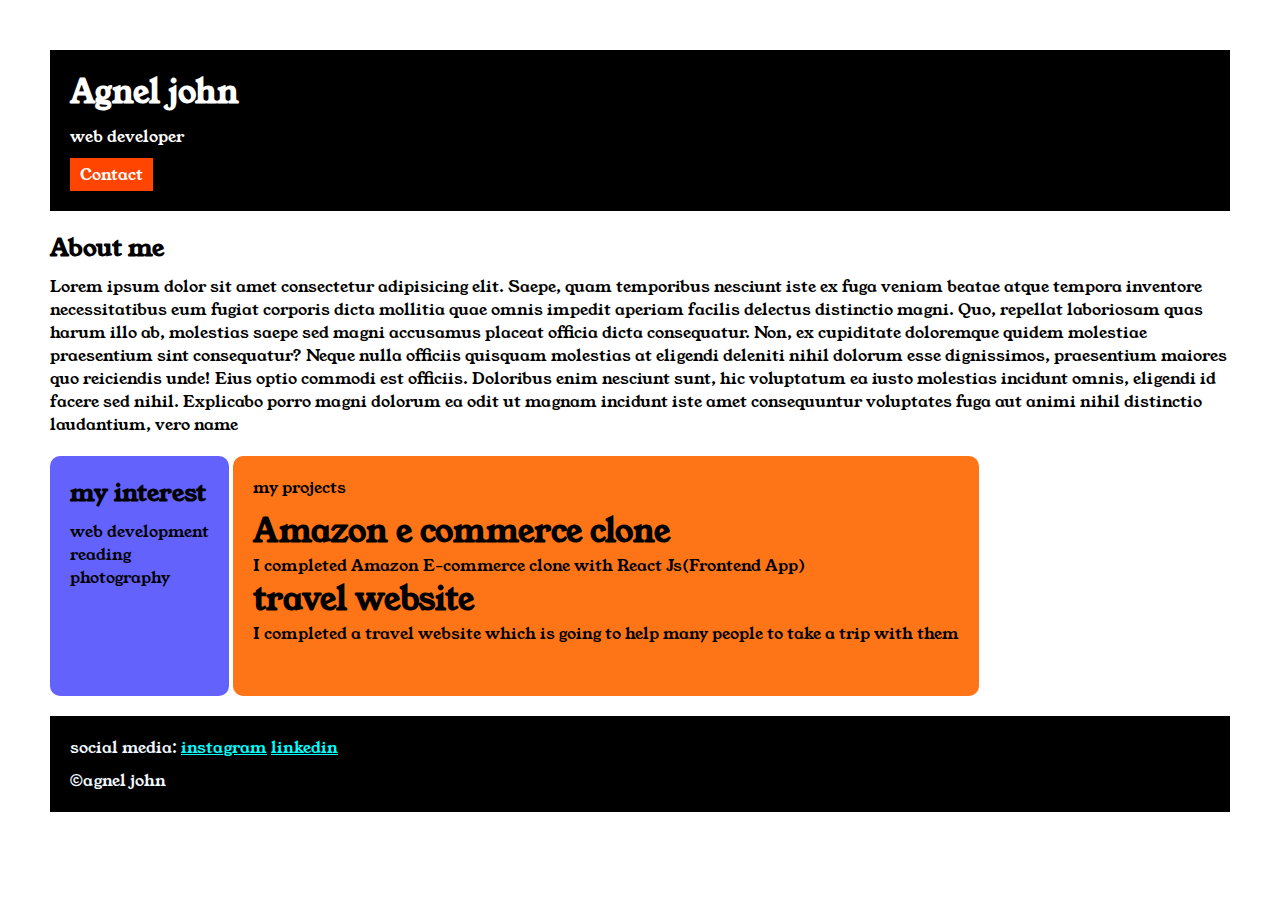
<file: index.html>
<!DOCTYPE html>

<html>

  <head>

    <title>PORTFOLIO</title>
    <link rel="stylesheet" href="style.css">
    <link rel="preconnect" href="https://fonts.googleapis.com">
    <link rel="preconnect" href="https://fonts.gstatic.com" crossorigin>
    <link href="https://fonts.googleapis.com/css2?family=Young+Serif&display=swap" rel="stylesheet">
  </head>

  <body>

    <div class="container">

    <div class="section-one">
    <h1 class="section-one__name">Agnel john</h1>
    <p class="section-one__role">web developer</p>
    <a class="section-one__contact" href="contact.html">Contact</a>
    </div>

    <div class="section-two">
    
    <h2 class="section-two__title">About me</h2>
    <p class="section-two__desc">
      Lorem ipsum dolor sit amet consectetur adipisicing elit. Saepe, quam
      temporibus nesciunt iste ex fuga veniam beatae atque tempora inventore
      necessitatibus eum fugiat corporis dicta mollitia quae omnis impedit
      aperiam facilis delectus distinctio magni. Quo, repellat laboriosam quas
      harum illo ab, molestias saepe sed magni accusamus placeat officia dicta
      consequatur. Non, ex cupiditate doloremque quidem molestiae praesentium
      sint consequatur? Neque nulla officiis quisquam molestias at eligendi
      deleniti nihil dolorum esse dignissimos, praesentium maiores quo
      reiciendis unde! Eius optio commodi est officiis. Doloribus enim nesciunt
      sunt, hic voluptatum ea iusto molestias incidunt omnis, eligendi id facere
      sed nihil. Explicabo porro magni dolorum ea odit ut magnam incidunt iste
      amet consequuntur voluptates fuga aut animi nihil distinctio laudantium,
      vero name
    </p>
    </div>
    <div class="section-three">
    <h2 class="section-three__title">my interest</h2>
    <ul class="section-three__desc">
      <li>web development</li>
      <li>reading</li>
      <li>photography</li>
    </ul>
    </div>
    
    <div class="section-four"
    <h2 class="section-four__title">my projects</h2>
    <ul class="section-four__desc">
      <li>
        <h1>Amazon e commerce clone</h1>
      <p>
       I completed Amazon E-commerce clone with React Js(Frontend App)
      </li>
    <li>

      <h1>travel website</h1>
      <p>
        I completed a travel website which is going to help many people to take a trip with them
      </p>
    </li>
    </ul>
    </div>
    <div class="section-five">
    <p class="section-five__title">
      social media:
      <a href="https://www.instagram.com/errormakesclever/">instagram</a>
      <a
        href="https://www.linkedin.com/authwall?trk=gf&trkInfo=AQHMMafRkTnavwAAAZETtJNYZphhRWM8MNkEq45-BXllpcwTDJ6Tp5s4B-oLLjvREbWaRsPqbGeJiaNJCBZSl-n2yys6r1IBA9hdw3JHcvjRyPqiHm"
        >linkedin</a
      >
    </p>
    <p class="section-five__desc">&COPY;agnel john</p>
    </div>

    </body>
</html>
</file>
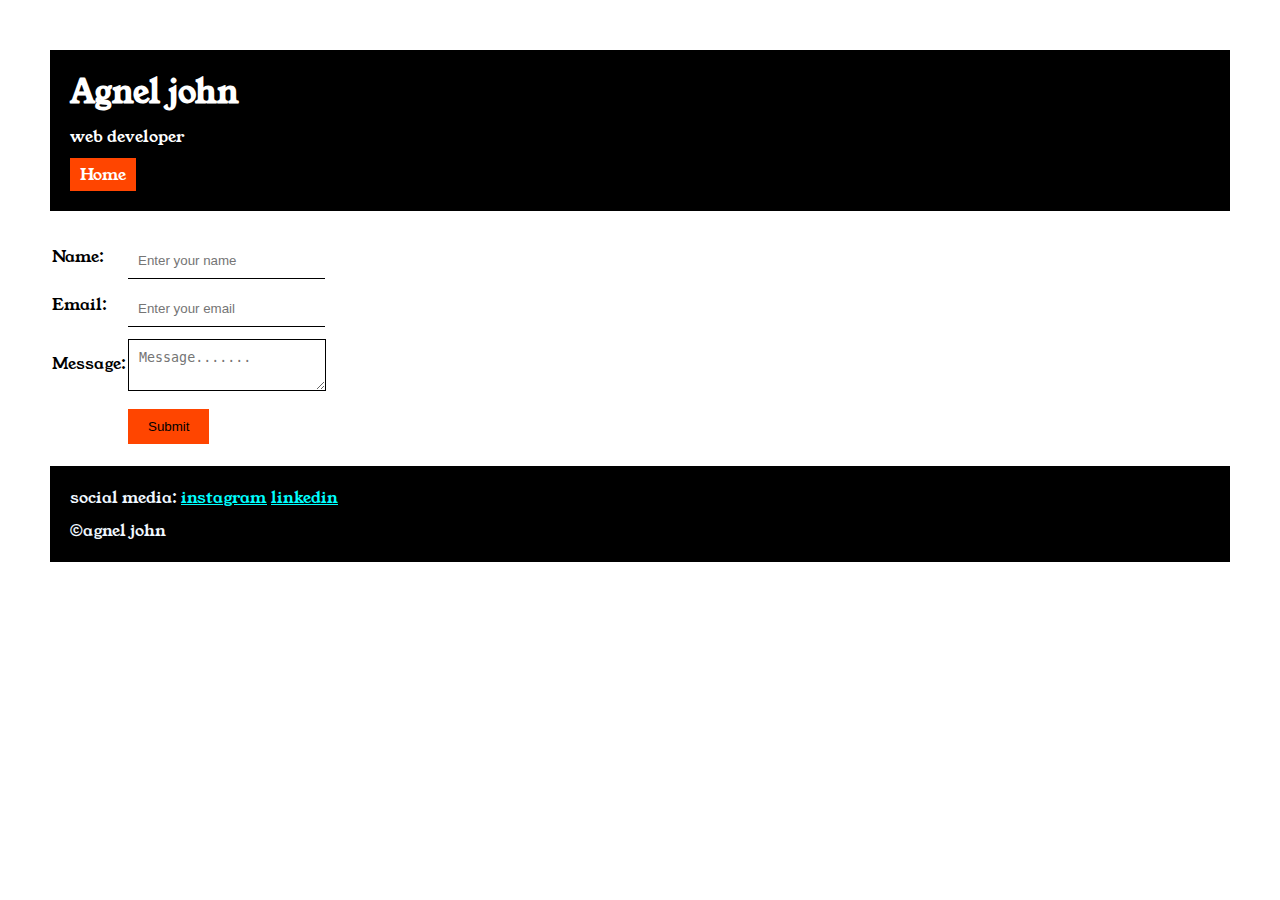
<file: contact.html>
<!DOCTYPE html>
<html lang="en">
<head>
    <meta charset="UTF-8">
    <meta name="viewport" content="width=device-width, initial-scale=1.0">
    <title>Contact</title>
    <link rel="stylesheet" href="style.css">
    <link rel="preconnect" href="https://fonts.googleapis.com">
    <link rel="preconnect" href="https://fonts.gstatic.com" crossorigin>
    <link href="https://fonts.googleapis.com/css2?family=Young+Serif&display=swap" rel="stylesheet">
</head>

<body>

    <div class="container">
    <div class="section-one">
        <h1 class="section-one__name">Agnel john</h1>
        <p class="section-one__role">web developer</p>
        <a class="section-one__contact" href="index1 .html">Home</a>
    </div>
      <div class="contact-form">
    
    <form>
        <table>
            <tr>
                <td>Name:</td><td><input type="text" placeholder="Enter your name" class="contact-form__input"></td>
            </tr>
            <tr>

               <td>Email:</td><td><input type="email" placeholder="Enter your email" class="contact-form__input"></td>
            </tr>
            <tr>
                <td>Message:</td>
                <td>
                    <textarea placeholder="Message......." class="contact-form__textarea"></textarea>
                </td>
            </tr>
            <tr>
                <td></td>
                <td><input type="submit" class="contact-form__submit"></td>
            </tr>
        </table>
    </form>
    <div class="section-five">
        <p class="section-five__title">
          social media:
          <a href="https://www.instagram.com/errormakesclever/">instagram</a>
          <a
            href="https://www.linkedin.com/authwall?trk=gf&trkInfo=AQHMMafRkTnavwAAAZETtJNYZphhRWM8MNkEq45-BXllpcwTDJ6Tp5s4B-oLLjvREbWaRsPqbGeJiaNJCBZSl-n2yys6r1IBA9hdw3JHcvjRyPqiHm"
            >linkedin</a
          >
        </p>
        <p class="section-five__desc">&COPY;agnel john</p>
        </div>
</div>
</body>

</html>
</file>
<file: style.css>
*{
    padding: 0;
    margin: 0;
}
body{
        font-family: "Young Serif", serif;
      }
      
.container{
    padding: 50px;
}
.section-one{
    background-color: black;
    color:white;
    padding: 20px;
}

.section-one__contact{
    background-color:orangered;
    color: white;
    text-decoration: none;
    padding-left: 10px;
    padding-right: 10px;
    padding-top: 5px;
    padding-bottom: 5px;
    display: inline-block;
    margin-top: 10px;
}

.section-one__name{
    font: size 60px;
}
.section-one__role{
    font: size 30px;
    margin-top: 10px;
}

.section-two,.section-three,.section-four,.section-five{
    margin-top: 20px;
}
.section-two__desc,.section-three__desc,.section-four__desc,.section-five__desc{
    margin-top: 10px;
}
.section-five{
    background-color: black;
    color: aliceblue;
    padding: 20px;
}
.section-five__title a{
color: aqua;
}
.section-three li,.section-four li{
    list-style: none;
}
.section-three{
    background-color: #6462FD;
    color: black;
    padding: 20px;
    display: inline-block;
    height: 200px;
    border-radius: 10px;
    vertical-align: top;
}
.section-four{
    background-color: #FE7517;
    color: black;
    padding: 20px;
    display:inline-block;
    height: 200px;
    border-radius: 10px;
    vertical-align: top;
}


.contact-form{
    margin-top: 20px;
}
.contact-form__input,.contact-form__textarea,.contact-form__submit{
    margin-top: 10px;
}

.contact-form__input{
    padding: 10px;
    border: none;
    border-bottom: solid black 1px;
}
.contact-form__textarea{
    padding: 10px;
    border: none;
    border: solid black 1px;
}

.contact-form__submit{
    padding-top: 10px;
    padding-bottom: 10px;
    padding-left: 20px;
    padding-right: 20px;
    background-color: orangered;
    color: black;
    border: none;
}
</file>
